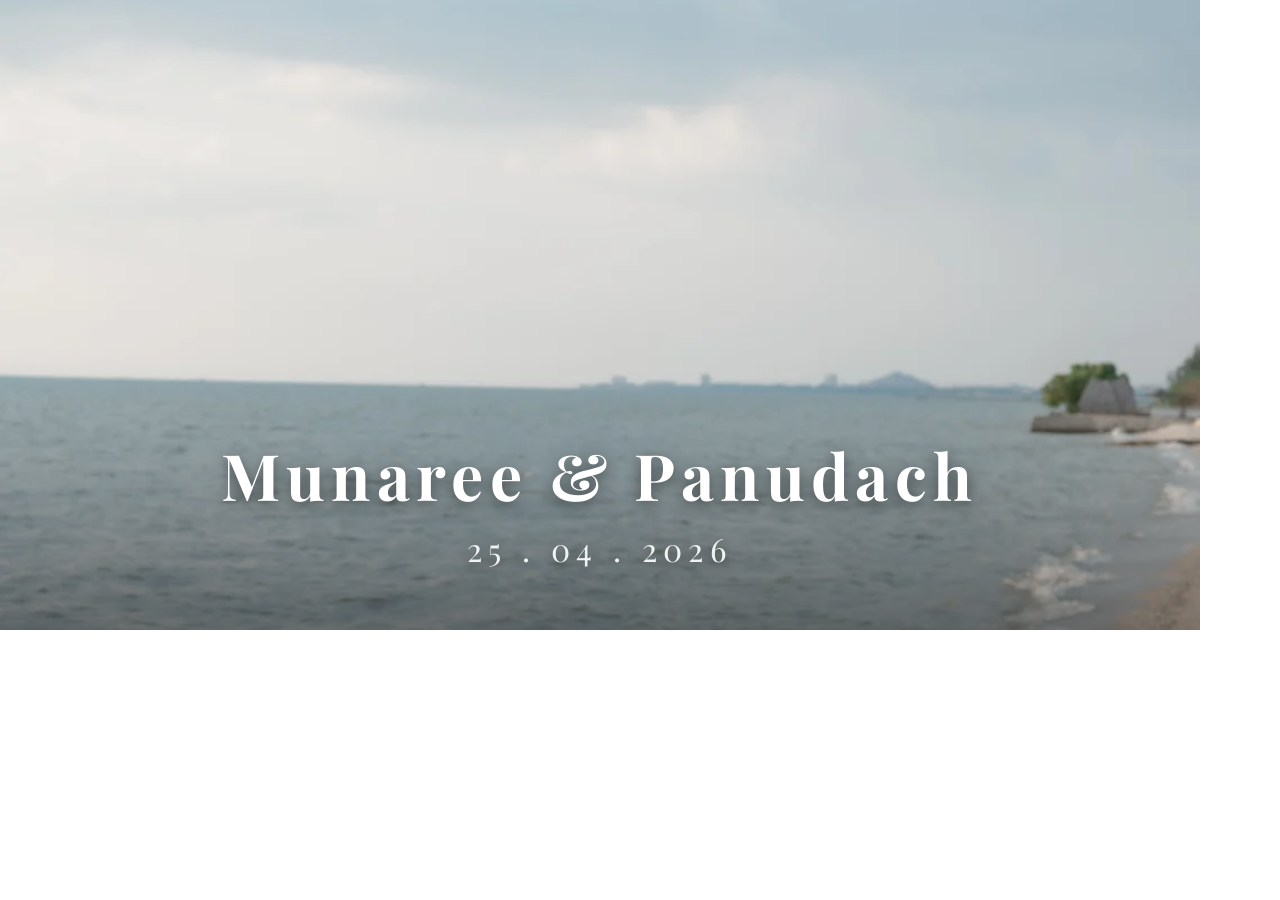
<file: tmp/og-builder.html>
<!DOCTYPE html>
<html>
<head>
    <style>
        body, html { margin: 0; padding: 0; overflow: hidden; }
        .og-container {
            width: 1200px;
            height: 630px;
            background-image: url('../images/gallery-1774932543-8737.webp');
            background-size: cover;
            background-position: center 25%;
            display: flex;
            align-items: flex-end;
            justify-content: center;
            position: relative;
        }
        .overlay {
            position: absolute;
            inset: 0;
            background: linear-gradient(to bottom, transparent 60%, rgba(0,0,0,0.4));
        }
        .text {
            position: relative;
            z-index: 2;
            color: white;
            font-family: 'Playfair Display', serif;
            text-align: center;
            margin-bottom: 60px;
            text-shadow: 0 4px 15px rgba(0,0,0,0.5);
        }
        .names { font-size: 64px; letter-spacing: 0.1em; font-weight: bold; }
        .date { font-size: 32px; letter-spacing: 0.2em; opacity: 0.9; margin-top: 10px; }
    </style>
    <link href="https://fonts.googleapis.com/css2?family=Playfair+Display:wght@700&display=swap" rel="stylesheet">
</head>
<body>
    <div class="og-container">
        <div class="overlay"></div>
        <div class="text">
            <div class="names">Munaree & Panudach</div>
            <div class="date">25 . 04 . 2026</div>
        </div>
    </div>
</body>
</html>
</file>
